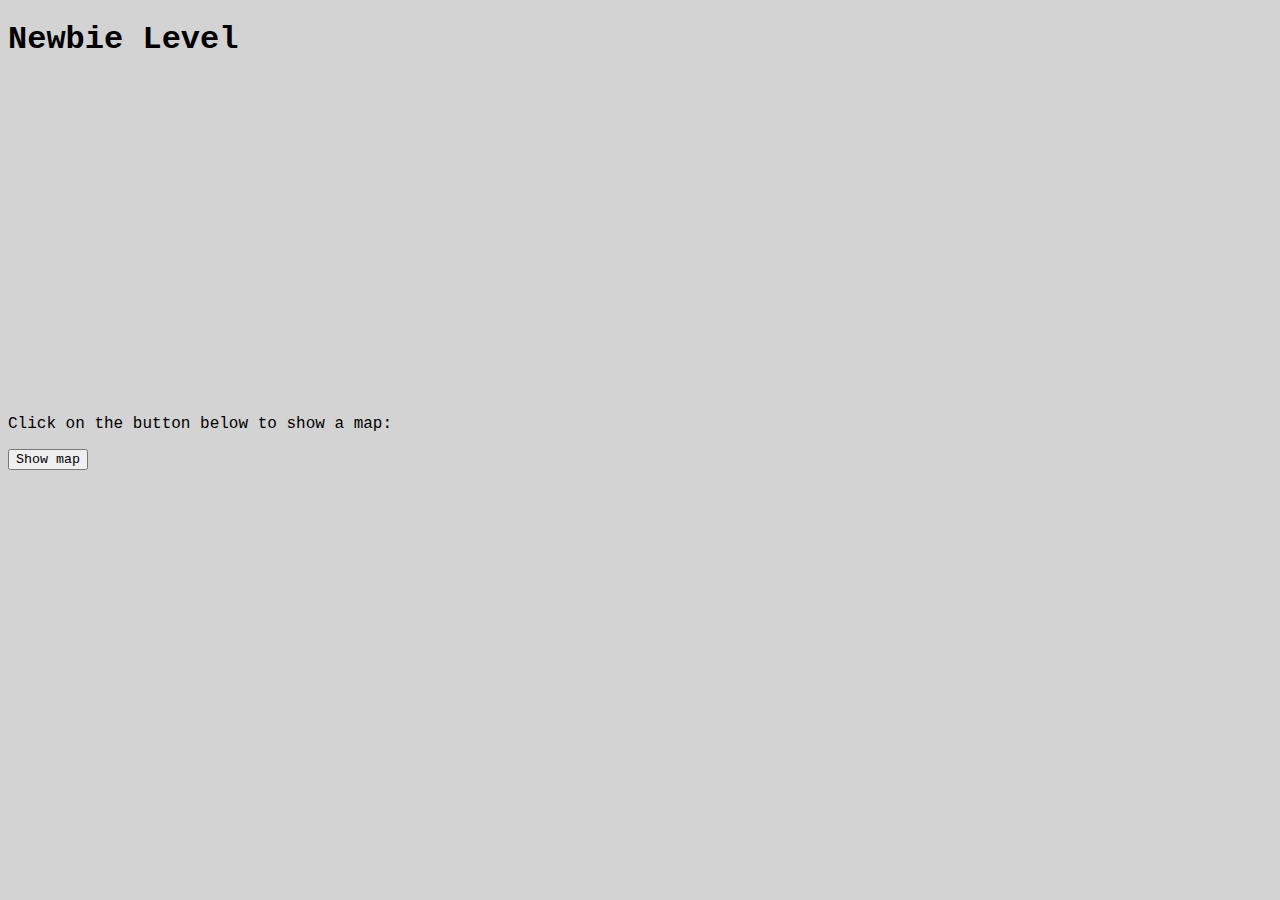
<file: embeddingOriginalWork.html>
<!DOCTYPE html>
<html>
    <head>
        <title style="font-family:'Courier New', Courier, monospace;">Newbie Level</title>
    </head>
    <body style="background-color: lightgray;">
        <h1 style="font-family:'Courier New', Courier, monospace;">Newbie Level</h1>
    </body>
    <div>
        <div> 
            <iframe width="560" height="315" src="https://www.youtube.com/embed/J3K3V36mlLM" frameborder="0" allow="accelerometer; autoplay; clipboard-write; encrypted-media; gyroscope; picture-in-picture" allowfullscreen></iframe>
        </div>  
        <p style="font-family: 'Courier New', Courier, monospace;">Click on the button below to show a map:</p>
    </div>
    <div>
        <button onclick="showContent()" style="font-family: 'Courier New', Courier, monospace;">Show map</button>

        <template>  
            <div>
                <iframe src="https://www.google.com/maps/embed?pb=!1m18!1m12!1m3!1d2792.6744070315085!2d-122.6839986852331!3d45.576985779102465!2m3!1f0!2f0!3f0!3m2!1i1024!2i768!4f13.1!3m3!1m2!1s0x5495a7afba2d3733%3A0x281b4c1831407a24!2sPanda%20Express!5e0!3m2!1sen!2sus!4v1609982220807!5m2!1sen!2sus" width="600" height="450" frameborder="0" style="border:0;" allowfullscreen="" aria-hidden="false" tabindex="0"></iframe>
        </template>

        <script>
            function showContent() {
              var temp = document.getElementsByTagName("template")[0];
              var clon = temp.content.cloneNode(true);
              document.body.appendChild(clon);
            }
            </script>
</html>
</file>
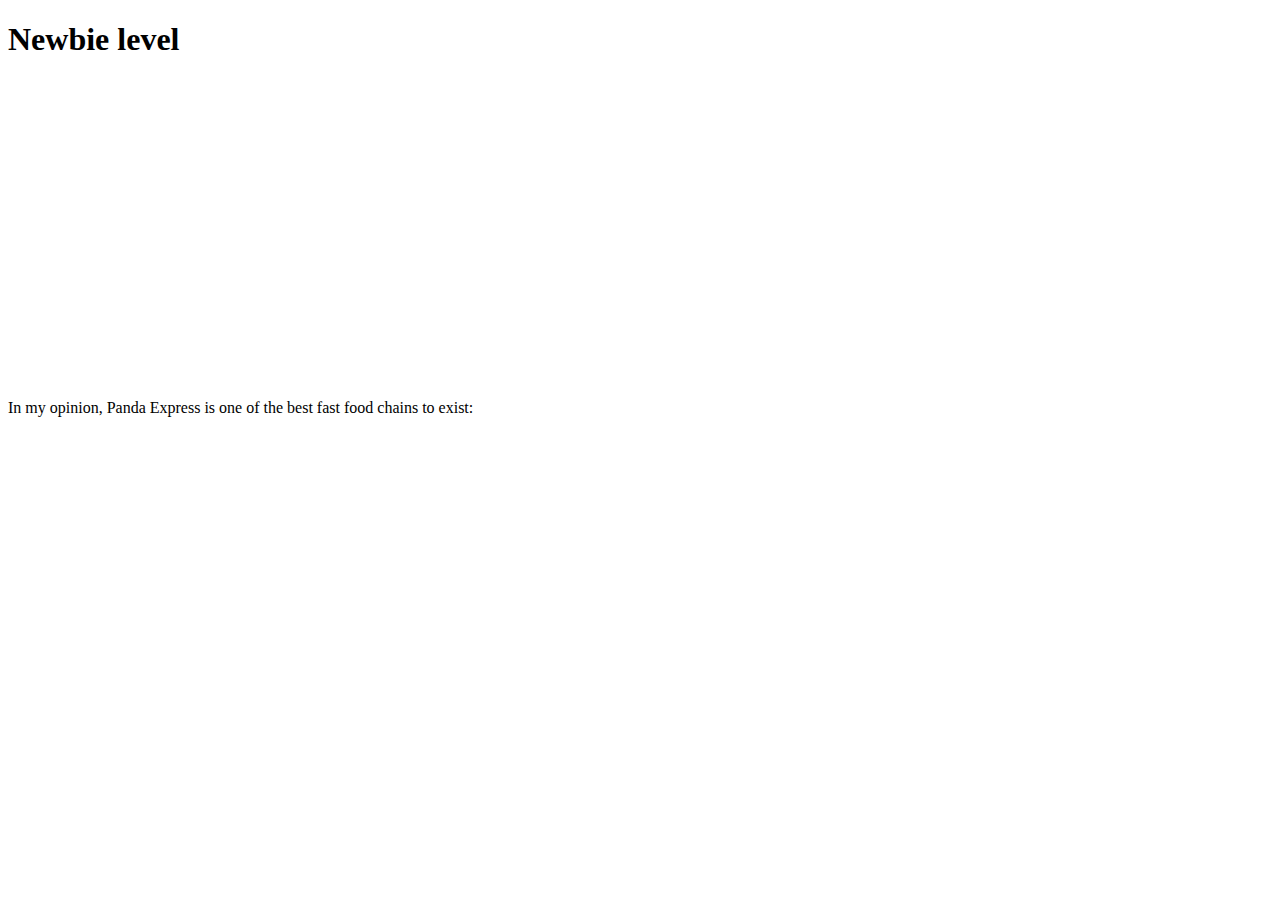
<file: embeddingOriginalWork.html.html>
<!DOCTYPE html>
<html>
<head>
<title> Newbie Level </title>
<h1>Newbie level</h1>
</head>

<div>

   <iframe width="560" height="315" src="https://www.youtube.com/embed/J3K3V36mlLM" frameborder="0" allow="accelerometer; autoplay; clipboard-write; encrypted-media; gyroscope; picture-in-picture" allowfullscreen></iframe>
	<div>
    In my opinion, Panda Express is one of the best fast food chains to exist: 
   </div>
   
   <iframe src="https://www.google.com/maps/embed?pb=!1m18!1m12!1m3!1d2792.6744070315085!2d-122.6839986852331!3d45.576985779102465!2m3!1f0!2f0!3f0!3m2!1i1024!2i768!4f13.1!3m3!1m2!1s0x5495a7afba2d3733%3A0x281b4c1831407a24!2sPanda%20Express!5e0!3m2!1sen!2sus!4v1609982220807!5m2!1sen!2sus" width="600" height="450" frameborder="0" style="border:0;" allowfullscreen="" aria-hidden="false" tabindex="0"></iframe>

</div>

</body>

</html>
</file>
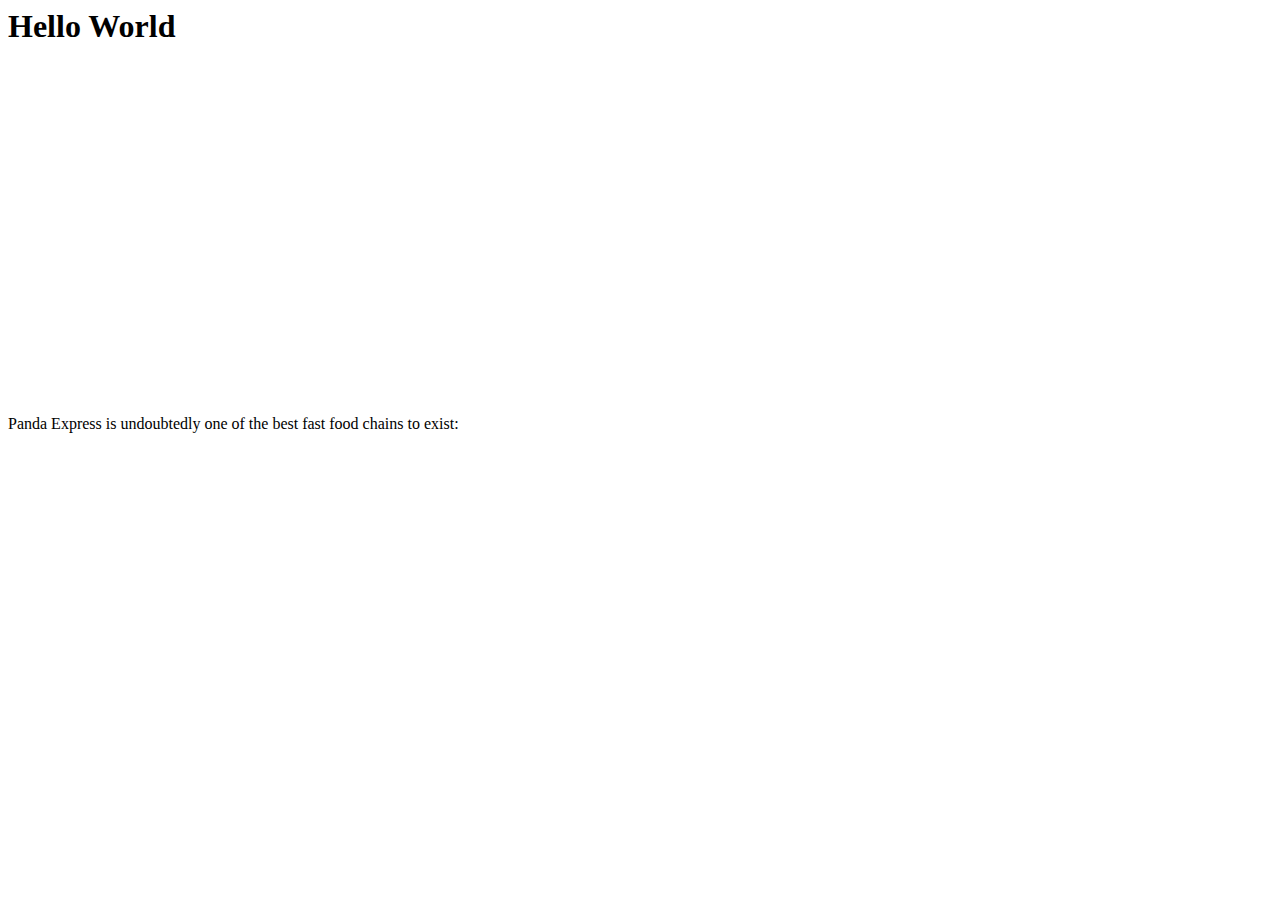
<file: index.html.htm>
<html xmlns:v="urn:schemas-microsoft-com:vml"
xmlns:o="urn:schemas-microsoft-com:office:office"
xmlns:w="urn:schemas-microsoft-com:office:word"
xmlns:m="http://schemas.microsoft.com/office/2004/12/omml"
xmlns="http://www.w3.org/TR/REC-html40">

<head>
<meta http-equiv=Content-Type content="text/html; charset=windows-1252">
<meta name=ProgId content=Word.Document>
<meta name=Generator content="Microsoft Word 15">
<meta name=Originator content="Microsoft Word 15">
<link rel=File-List href="Emily_files/filelist.xml">

<title> Hello World </title>
</head>

<body lang=EN-US style='tab-interval:.5in;word-wrap:break-word'>

<div class=WordSection1>

<p class=MsoNormal><h1>Hello World</h1></p>

<p class=MsoNormal><o:p>&nbsp;</o:p></p>

<div>

   <iframe width="560" height="315" src="https://www.youtube.com/embed/J3K3V36mlLM" frameborder="0" allow="accelerometer; autoplay; clipboard-write; encrypted-media; gyroscope; picture-in-picture" allowfullscreen></iframe>
	<div>
    Panda Express is undoubtedly one of the best fast food chains to exist: 
   </div>
   
   <iframe src="https://www.google.com/maps/embed?pb=!1m18!1m12!1m3!1d2792.6744070315085!2d-122.6839986852331!3d45.576985779102465!2m3!1f0!2f0!3f0!3m2!1i1024!2i768!4f13.1!3m3!1m2!1s0x5495a7afba2d3733%3A0x281b4c1831407a24!2sPanda%20Express!5e0!3m2!1sen!2sus!4v1609982220807!5m2!1sen!2sus" width="600" height="450" frameborder="0" style="border:0;" allowfullscreen="" aria-hidden="false" tabindex="0"></iframe>

</div>

</body>

</html>
</file>
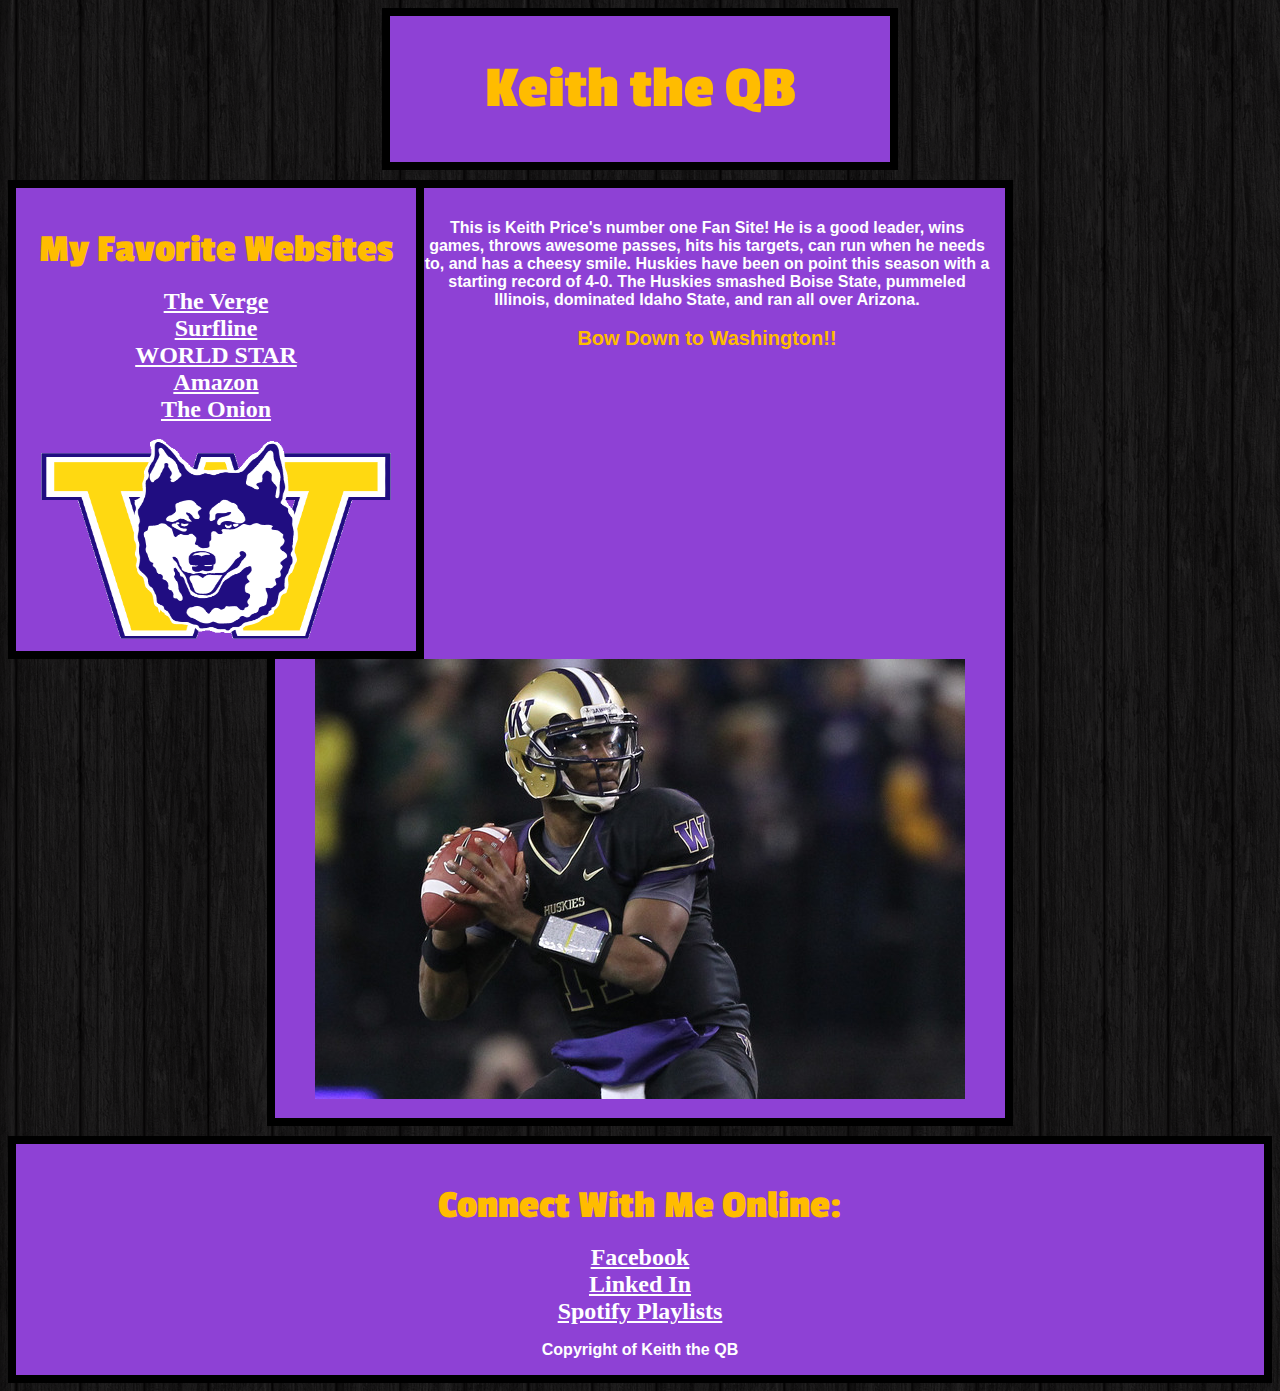
<file: introToCss.html>
<!DOCTYPE html>
	<head> 
		<title> Keith the QB  </title>
		<link rel="stylesheet" type="text/css" href="test.css" />
		<link href='http://fonts.googleapis.com/css?family=Passion+One' rel='stylesheet' type='text/css'>
	</head>

	<body>
		<div id = "Header">
			<h1> Keith the QB </h1>
		</div>
		
		<div id = "LeftNav">
			<h3> My Favorite Websites </h3>
			<ul>
				<li><a href="https://www.theverge.com">The Verge</a></li>
				<li><a href="https://www.surfline.com">Surfline</a></li>
				<li><a href="https://www.worldstarhiphop">WORLD STAR</a></li>
				<li><a href="https://www.amazon.com">Amazon</a></li>
				<li><a href="https://www.theonion.com">The Onion</a></li>
			</ul>
			<img src="icon.gif" width="350px" height="200px">
		</div>
		
		<div id = "Content">
			<p> This is Keith Price's number one Fan Site! He is a good leader, wins games, throws awesome passes, hits his targets, can run when he needs to, and has a cheesy smile. Huskies have been on point this season with a starting record of 4-0. The Huskies smashed Boise State, pummeled Illinois, dominated Idaho State, and ran all over Arizona. <br /><br /> <span id="bow">Bow Down to Washington!!</span></p>
			<img src="price.jpg">
		</div>
		
		<div id = "Footer">
			<h3>Connect With Me Online:</h3>
			<ul>
				<li><a href="https://www.Facebook.com">Facebook</a></li>
				<li><a href="https://www.Linkedin.com">Linked In</a></li>
				<li><a href="https://www.Spotify.com">Spotify Playlists</a></li>
			</ul>
			<p>Copyright of Keith the QB</p>
		</div>

	</body>

</html>
</file>
<file: test.css>
body {
    background-image:url('dark_wood.png');
}

#Header{
    width:500px;
    margin-left: auto;
    margin-right: auto;
    margin-bottom: 10px;
    border:solid 8px black;
    text-align: center;
    background-color: #8e41d5;
}

h3{
    color: #ffbc00;
    font-size: 40px;
    font-family: "Passion One";
    margin-bottom: 0px;
}

p{
    color: white;
    font-family:"Arial";
    font-weight:bold;
}

#Header h1{
    font-size: 60px;
    font-family: "Passion One";
    color:#ffbc00;
    font-weight: bold;
}

#LeftNav{
    float:left;
    width:400px;
    border:solid 8px black;
    text-align:center;
    padding-bottom: 8px;
    background-color: #8e41d5;
}

#LeftNav ul{
    color:white;
}

a{
    color:white;
    font-weight: bold;
    font-size: 24px;
}

ul{
    list-style-type: none;
    padding-left: 0px;
}

#Content{
    width: 700px;
    margin-left: auto;
    margin-right: auto;
    margin-bottom: 10px;
    border:solid 8px black;
    text-align: center;
    background-color: #8e41d5;
    padding:15px;
}

#Footer{
    text-align: center;
    border: solid 8px black;
    background-color: #8e41d5;
}

#bow{
    color:#ffbc00;
    font-weight: bold;
    font-size: 20px;
}
</file>
